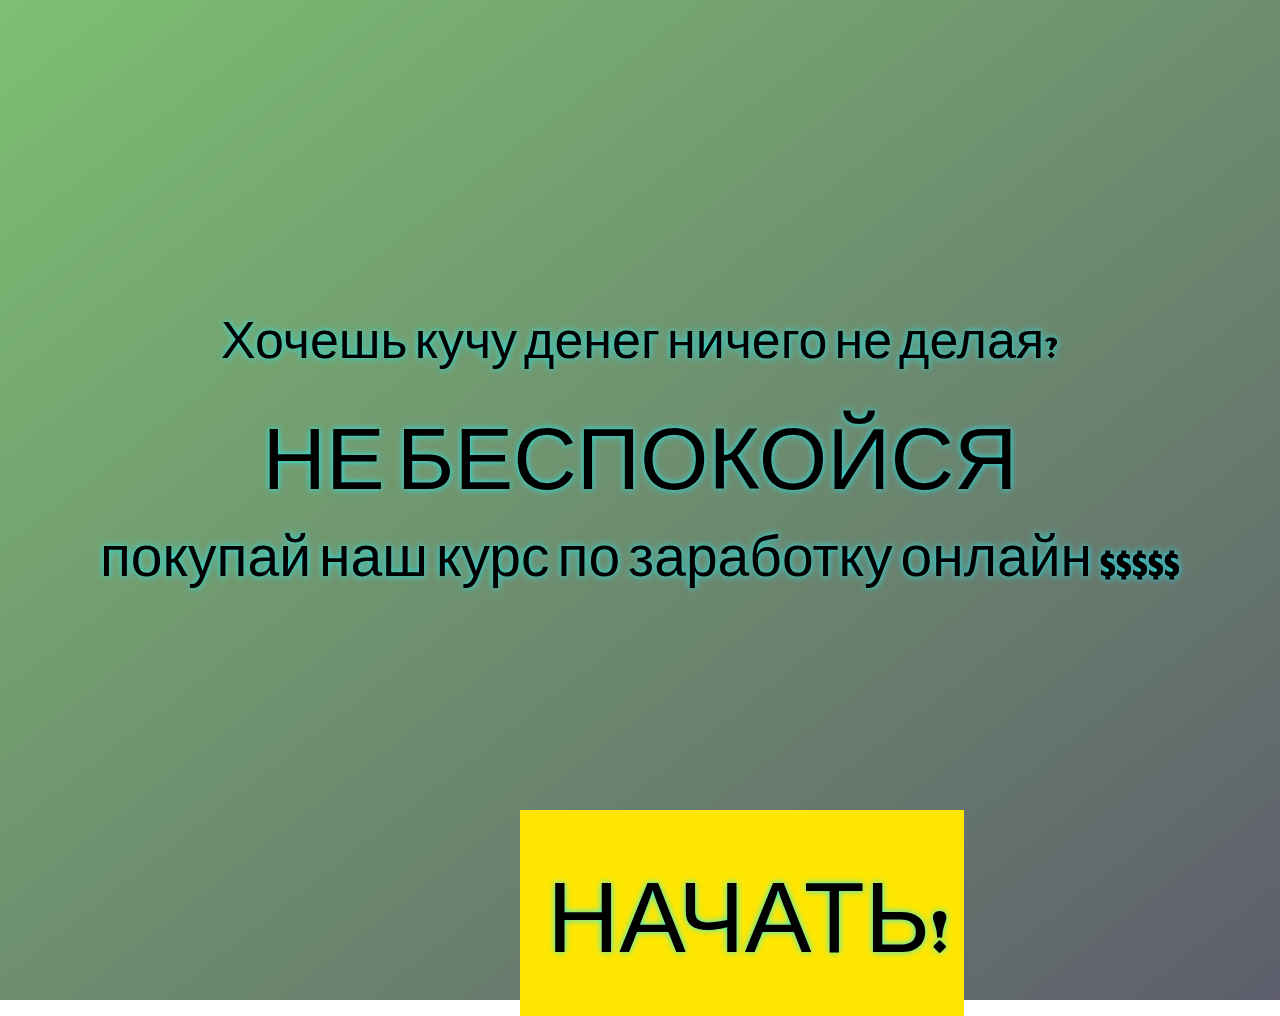
<file: index.html>
<!DOCTYPE html>
<html lang="en">
<head>
    <meta charset="UTF-8">
    <meta name="viewport" content="width=device-width, initial-scale=1.0">
    <link rel="preconnect" href="https://fonts.googleapis.com">
    <link rel="preconnect" href="https://fonts.gstatic.com" crossorigin>
    <link href="https://fonts.googleapis.com/css2?family=Jomhuria&family=Playfair+Display:wght@700&family=Raleway:wght@400;700&family=Roboto:wght@300&display=swap" rel="stylesheet">
    <link rel="stylesheet" href="style.css">
    
    <title>Babki</title>
</head>
<body>
    <div class="frame-first">
        <div class="container">
            <div class="first-block">
                <div class="quation-text">
                    Хочешь кучу денег ничего не делая?
                </div>
                <div class="text-second">
                    НЕ БЕСПОКОЙСЯ
                </div>
                <div class="reclam-text">
                    покупай наш курс по заработку онлайн $$$$$
                </div>
                <div class="first-btn">
                    <a href="index_1.html" class="btn-first">НАЧАТЬ!</a>
                </div> 
            </div>
        </div>
    </div>
</body>
</html>
</file>
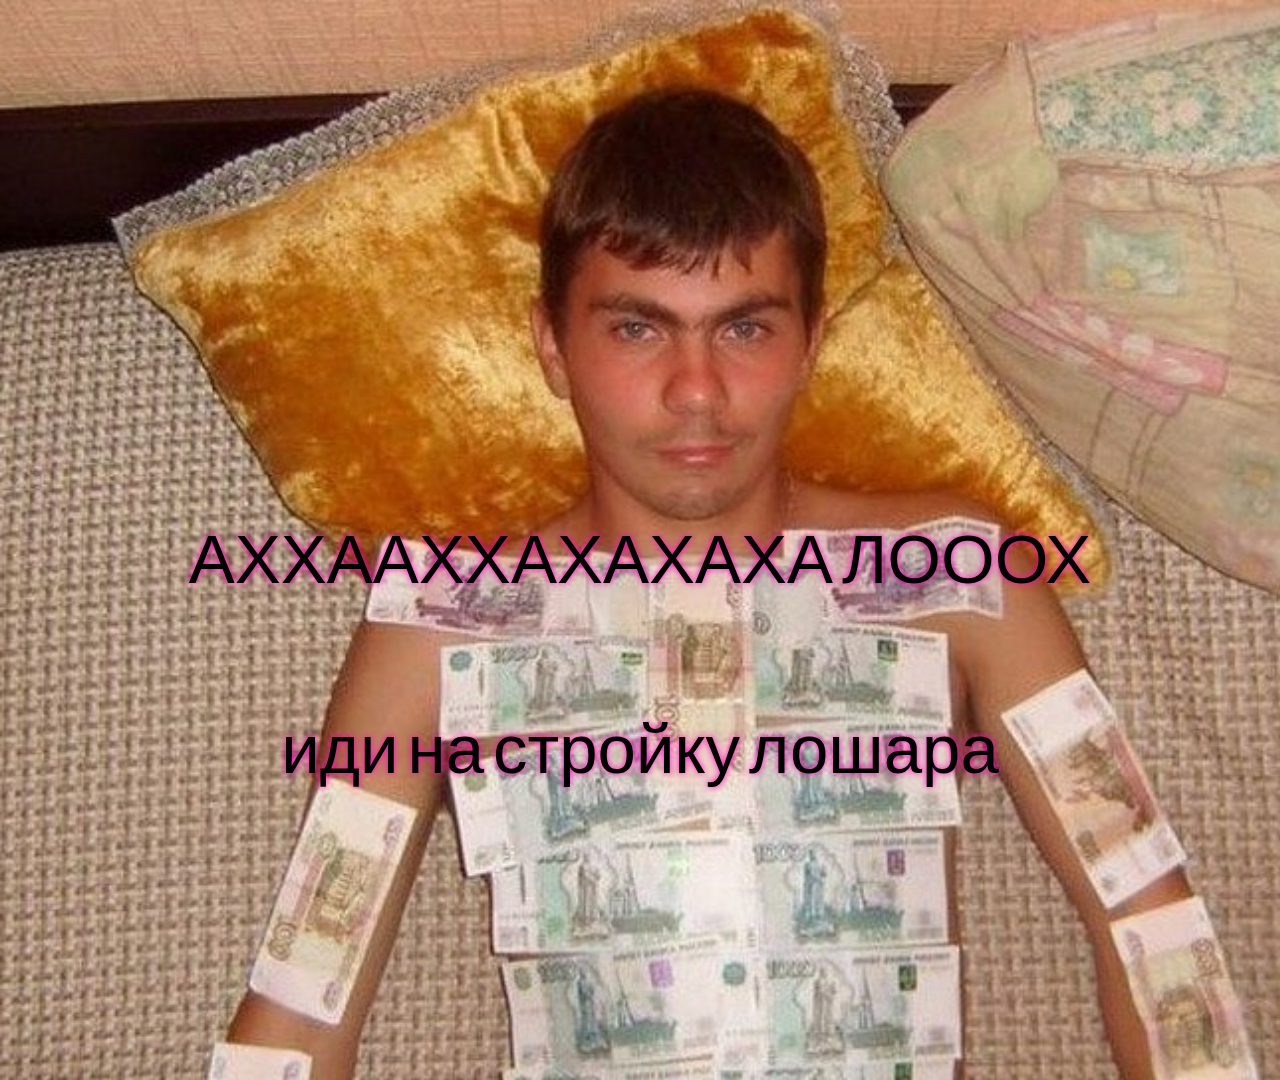
<file: index_1.html>
<!DOCTYPE html>
<html lang="en">
<head>
    <meta charset="UTF-8">
    <meta name="viewport" content="width=device-width, initial-scale=1.0">
    <link rel="preconnect" href="https://fonts.gstatic.com" crossorigin>
    <link href="https://fonts.googleapis.com/css2?family=Jomhuria&family=Playfair+Display:wght@700&family=Raleway:wght@400;700&family=Roboto:wght@300&display=swap" rel="stylesheet">
    <link rel="stylesheet" href="style_1.css">
    <title>Аахахахахах</title>

</head>
<body>
    <div class="frame-second">
        <div class="container">
            <div class="second-frame">
                <div class="text-one">
                    АХХААХХАХАХАХА ЛОООХ
                </div>
                <div class="build-text">
                    иди на стройку лошара
                </div>
            </div>
        </div>
    </div>
</body>
</html>
</file>
<file: style.css>
html {
  box-sizing: border-box;
  font-size: 16px;
}

*, *:before, *:after {
    box-sizing: inherit;
}

body, h1, h2, h3, h4, h5, h6, p, ol, ul {
    margin: 0;
    padding: 0;
    font-weight: normal;
}

ol, ul {
    list-style: none;
}

img {
    max-width: 100%;
    height: auto;
}

.frame-first {
    height: 1000px;
    background: linear-gradient(to top left, rgb(25, 25, 45, 0.7), rgb(125, 191, 114, 1));
}

.quation-text {
    font-family: 'Jomhuria', sans-serif;
    font-size: 52px;
    font-weight: 400;
    text-align: center;
    padding-top: 310px;
    text-shadow: 0px 0px 7px #22ECF3;
}

.text-second {
    font-family: 'Jomhuria', sans-serif;
    font-size: 88px;
    font-weight: 400;
    text-align: center;
    padding-top: 30px;
    text-shadow: 0px 0px 7px #22ECF3;
}

.reclam-text {
    font-family: 'Jomhuria', sans-serif;
    font-size: 57px;
    font-weight: 400;
    text-align: center;
    padding-top: -80px;
    text-shadow: 0px 0px 7px #22ECF3;
}

.btn-first {
    font-family: 'Jomhuria', sans-serif;
    text-decoration: none;
    color: black;
    text-shadow: 0px 0px 7px #22ECF3;
    font-size: 100px;
    font-weight: 400;
    background-color: rgba(255, 230, 0, 1);
    width: 444px;
    padding: 25px 27px;
    margin-left: 520px;
    position: absolute;
    top: 90%;
    padding-top: 50px;
}





@media(max-width: 930px) {
    .btn-first {
        margin-left: 260px;
    }
}



@media(max-width: 725px) {
    .btn-first {
        margin-left: 150px;
    }

    .quation-text {
        font-size: 41px;
        position: absolute;
        top: -18%;
        left: 16%;
    }

    .text-second {
        position: absolute;
        top: 28%;
        left: 12%;
        font-size: 76px;
    }

    .reclam-text {
        position: absolute;
        top: 49%;
        left: 10%;
    }

    .btn-first {
        top: 67%;
        left: 4%;
    }

}


@media(max-width: 480px) {
    .quation-text {
        font-family: 'Jomhuria', sans-serif;
    font-size: 52px;
    font-weight: 400;
    text-align: center;
    padding-top: 210px;
    margin-left: -60px;
    text-shadow: 0px 0px 7px #22ECF3;
}



    .text-second {
        font-family: 'Jomhuria', sans-serif;
        font-size: 58px;
        font-weight: 400;
        text-align: center;
        padding-top: 30px;
        margin-left: -60px;
        text-shadow: 0px 0px 7px #22ECF3;
    }
    

    .reclam-text {
        font-family: 'Jomhuria', sans-serif;
        font-size: 57px;
        font-weight: 400;
        text-align: center;
        padding-top: -80px;
        margin-left: -40px;
        text-shadow: 0px 0px 7px #22ECF3;
    }

    .btn-first {
        text-decoration: none;
        color: black;
        text-shadow: 0px 0px 7px #22ECF3;
        font-size: 43px;
        font-weight: 400;
        background-color: rgba(255, 230, 0, 1);
        width: 227px;
        padding: 12px 27px;
        margin-left: 110px;
        position: absolute;
        top: 81%;
        padding-top: 21px;
    }
}
</file>
<file: style_1.css>
html {
    box-sizing: border-box;
    font-size: 16px;
}

  *, *:before, *:after {
    box-sizing: inherit;
}

body, h1, h2, h3, h4, h5, h6, p, ol, ul {
    margin: 0;
    padding: 0;
    font-weight: normal;
}

ol, ul {
    list-style: none;
}

img {
    max-width: 100%;
    height: auto;
}

.frame-second {
    background-image: url(img/bg-1.jpg);
    background-repeat: no-repeat;
    background-size: cover;
    height: 120vh;
}

.text-one {
    font-family: 'Jomhuria', sans-serif;
    text-decoration: none;
    color: black;
    text-shadow: 0px 0px 7px #ff00bb;
    font-size: 69px;
    font-weight: 400;
    text-align: center;
    padding-top: 520px;
}

.build-text {
    font-family: 'Jomhuria', sans-serif;
    text-decoration: none;
    color: black;
    text-shadow: 0px 0px 7px #ff00bb;
    font-size: 69px;
    font-weight: 400;
    text-align: center;
    padding-top: 100px;
}

@media(max-width: 725px) {
    .frame-second {
        height: 105vh;
    }

    .text-one {
        font-family: 'Jomhuria', sans-serif;
        text-decoration: none;
        color: black;
        text-shadow: 0px 0px 7px #ff00bb;
        font-size: 35px;
        font-weight: 400;
        text-align: center;
        padding-top: 340px;
    }

    
}
</file>
